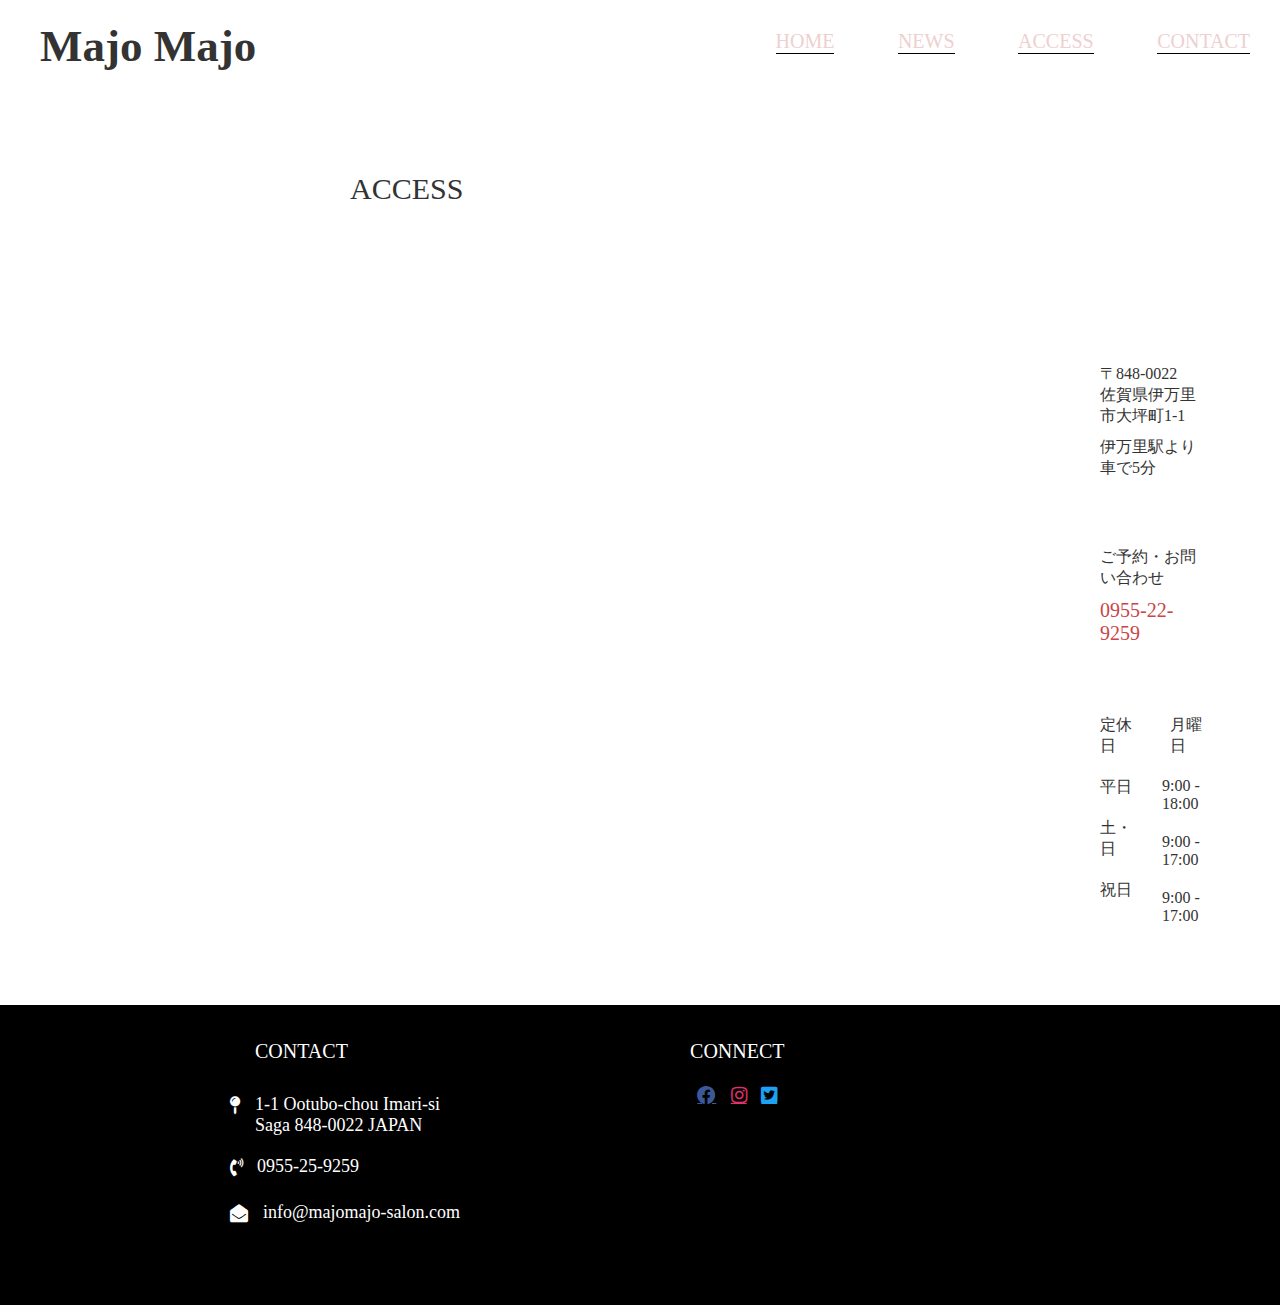
<file: HP-test1-2/index.html>
<!DOCTYPE HTML>
<html>
  <head>
    <meta charset="UTF-8">
    <link rel="stylesheet" href="stylesheet.css">
    <title>ACCESS-Majo Majo</title>
    <link href="https://use.fontawesome.com/releases/v5.6.1/css/all.css" rel="stylesheet">
  </head>
  <header>
    <div class="header-menu">
      <dev class="header-title">
        <h1>Majo Majo</h1>
      </dev>
      <div class="side-menu">
        <ul>
          <li>HOME</li>
          <li>NEWS</li>
          <li>ACCESS</li>
          <li>CONTACT</li>
        </ul>
      </div>
    </div>
  </header>
  <body>
    <div class="main-title">
      <p>ACCESS</p>
    </div>
    <div class="main-contents">
      <div class="main-map">
        <div class="ggmap"><iframe src="https://www.google.com/maps/embed?pb=!1m18!1m12!1m3!1d3335.728846677053!2d129.8869624156795!3d33.27359038082497!2m3!1f0!2f0!3f0!3m2!1i1024!2i768!4f13.1!3m3!1m2!1s0x356a840e041463cb%3A0xdaac0cd231dc09c1!2z44CSODQ4LTAwMjIg5L2Q6LOA55yM5LyK5LiH6YeM5biC5aSn5Z2q55S65LmZ77yR4oiS77yR!5e0!3m2!1sja!2sjp!4v1594892347369!5m2!1sja!2sjp" width="800" height="600" frameborder="0" style="border:0;" allowfullscreen="" aria-hidden="false" tabindex="0"></iframe></div>
      </div>
      <div class="top-contnts"></div>
        <div class="address">
          <br>〒848-0022
          <br>佐賀県伊万里市大坪町1-1
          <p>伊万里駅より車で5分</p>
        <div class="mid-contents">
          <br>ご予約・お問い合わせ
          <p>0955-22-9259</p>
        </div>
        <div class="bottom-contents">
          <div class="calendar">
            <div class="holiday">
              <p>定休日</p>
            </div>
            <div class="day">
              <p>月曜日</p>
            </div>
          </div>
          <div class="time-calender">
            <div class="week">
              <p>平日</p>
              <p>土・日</p>
              <p>祝日</p>
            </div>
            <div class="time">
              <p>9:00 - 18:00</p>
              <p>9:00 - 17:00</p>
              <p>9:00 - 17:00</p>
            </div>
          </div>
        </div>
      </div>
    </div>
  </body>
  <footer>
    <div class="bottom">
      <div class="bottom-contact">
        <div class="contact">
          <P>CONTACT</P>
        </div>
        <div class="contact-hi">
          <i class="fas fa-map-pin"></i>
          <div class="adress">
            <br>1-1 Ootubo-chou Imari-si
            <br>Saga 848-0022 JAPAN
          </div>
        </div>
        <div class="contact-mid">
          <i class="fas fa-phone-volume"></i>
          <div class="number">
            <p>0955-25-9259</p>
          </div>
        </div>
        <div class="contact-low">
          <i class="fas fa-envelope-open"></i>
          <div class="mail">
            <p>info@majomajo-salon.com</p>
          </div>
        </div>
      </div>
      <div class="side-content">
        <p>CONNECT</p>
          <div class="icon">
            <a href="#" class="fab fa-facebook fa-lg"></a>
            <a href="#" class="fab fa-instagram fa-lg"></a>
            <a href="#" class="fab fa-twitter-square fa-lg"></a>
          </div>
      </div>
    </div>
  </footer>
</html>
</file>
<file: HP-test1-2/stylesheet.css>
body {
  font-size: 14px;
  color: #333;
  margin: 0 auto;
}
h1,h2,h3,h4,h5,h6,p {
  padding: 10px 0;
  margin: 0;
}

ul,li {
  padding: 0;
  margin: 0;
}

.header-menu {
  display: flex;
  position: relative;
  justify-content: space-between;
  
}

.header-title h1 {
  display: flex;
  margin: 10px 40px;
  font-size: 45px;
  font-family: serif;

}

.side-menu li{
  display: inline-block;
  margin: 30px;
  font-family: 'Georgia';
  font-size: 20px;
  border-bottom: 1px solid black;
  color: rgb(238, 208, 208);
  cursor: pointer;
  transition: 800ms ease all;
}

.side-menu li:hover {
  letter-spacing: 2px;
}

.main-title {
  font-family: 'Times New Roman';
  font-size: 30px;
  margin: 70px 0 60px 350px;
}

.ggmap {
  filter: grayscale(100%);
  transition: all  0.7s ease;
}

.ggmap:hover {
  filter: grayscale(0%);
}


.main-contents {
  display: flex;
}

.main-map {
  margin: 50px 0 40px 230px;
}

.top-contnts {
  margin-top: 50px;
}

.address {
  margin: 70px;
  font-family: serif;
  font-size: 16px;
}

.mid-contents {
  margin-top: 40px;
}

.mid-contents p {
  font-size: 20px;
  font-family: 'HiraKakuPro-W6';
  color: rgb(201, 70, 70);
}

.calendar {
  display: flex;
  margin-top: 50px;
}

.day {
  margin-left: 30px;
}

.time-calender {
  display: flex;
}

.time {
  margin-left: 30px;
}

.bottom {
  display: flex;
  height: 300px;
  background-color: black;
}

.bottom-contact {
  margin: 25px 230px;
  font-family: 'Times New Roman';
  font-size: 18px;
}

.contact {
  font-size: 20px;
  padding-left: 25px;
  color: white;
}

.contact-hi {
  display: flex;
  align-items: center;
  color: white;
  margin-bottom: 10px;
}



.adress {
  margin-left: 15px;
  align-items: center;
}

.contact-mid {
  display: flex;
  color: white;
  align-items: center;
  margin-bottom: 5px;
}

.number {
  margin-left: 13px;
}

.contact-low {
  display: flex;
  color: white;
  align-items: center;
}

.mail {
  margin-left: 15px;
}

.side-content {
  margin: 25px 0;
  color: white;
}

.side-content p {
  font-family: 'Times New Roman';
  font-size: 20px;
}

.icon {
  display: flex;
  justify-content: space-around;
  margin-top: 15px;
  color: black;
}

.fa-facebook {
  color:#3b5998;
}

.fa-instagram {
  color:#e1306c;
}

.fa-twitter-square {
  color:#1da1f2;
}
</file>
